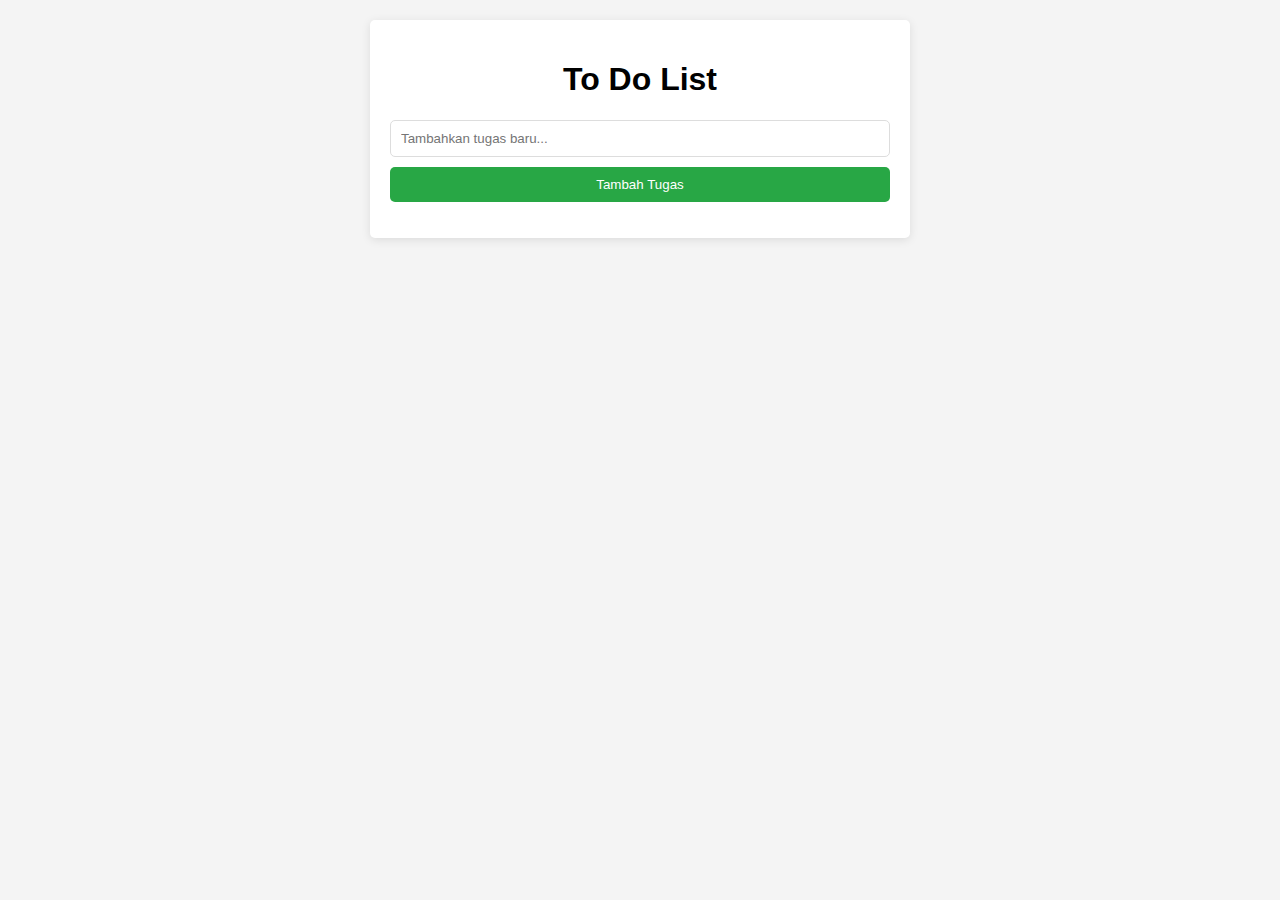
<file: index.html>
<!DOCTYPE html>
<html lang="id">
<head>
    <meta charset="UTF-8">
    <meta name="viewport" content="width=device-width, initial-scale=1.0">
    <title>To Do List App</title>
    <style>
        body {
            font-family: Arial, sans-serif;
            background-color: #f4f4f4;
            margin: 0;
            padding: 20px;
        }
        h1 {
            text-align: center;
        }
        #app {
            max-width: 500px;
            margin: auto;
            background: white;
            padding: 20px;
            border-radius: 5px;
            box-shadow: 0 2px 10px rgba(0, 0, 0, 0.1);
        }
        input[type="text"] {
            width: calc(100% - 22px);
            padding: 10px;
            margin-bottom: 10px;
            border: 1px solid #ddd;
            border-radius: 5px;
        }
        button {
            width: 100%;
            padding: 10px;
            border: none;
            background: #28a745;
            color: white;
            border-radius: 5px;
            cursor: pointer;
        }
        button:hover {
            background: #218838;
        }
        ul {
            list-style: none;
            padding: 0;
        }
        li {
            display: flex;
            justify-content: space-between;
            align-items: center;
            padding: 10px;
            border-bottom: 1px solid #ddd;
        }
        .edit {
            background: #ffc107;
            border: none;
            color: white;
            padding: 5px 10px;
            border-radius: 5px;
            cursor: pointer;
        }
        .delete {
            background: #dc3545;
            border: none;
            color: white;
            padding: 5px 10px;
            border-radius: 5px;
            cursor: pointer;
        }
    </style>
</head>
<body>

<div id="app">
    <h1>To Do List</h1>
    <input type="text" id="taskInput" placeholder="Tambahkan tugas baru...">
    <button id="addTaskButton">Tambah Tugas</button>
    <ul id="taskList"></ul>
</div>

<script>
    const taskInput = document.getElementById('taskInput');
    const addTaskButton = document.getElementById('addTaskButton');
    const taskList = document.getElementById('taskList');

    let tasks = [];

    function renderTasks() {
        taskList.innerHTML = '';
        tasks.forEach((task, index) => {
            const li = document.createElement('li');
            li.textContent = task;
            const editButton = document.createElement('button');
            editButton.textContent = 'Edit';
            editButton.className = 'edit';
            editButton.onclick = () => editTask(index);
            const deleteButton = document.createElement('button');
            deleteButton.textContent = 'Hapus';
            deleteButton.className = 'delete';
            deleteButton.onclick = () => deleteTask(index);
            li.appendChild(editButton);
            li.appendChild(deleteButton);
            taskList.appendChild(li);
        });
    }

    function addTask() {
        const task = taskInput.value.trim();
        if (task) {
            tasks.push(task);
            taskInput.value = '';
            renderTasks();
        }
    }

    function editTask(index) {
        const newTask = prompt("Edit tugas:", tasks[index]);
        if (newTask !== null) {
            tasks[index] = newTask;
            renderTasks();
        }
    }

    function deleteTask(index) {
        tasks.splice(index, 1);
        renderTasks();
    }

    addTaskButton.onclick = addTask;
</script>

</body>
</html>
</file>
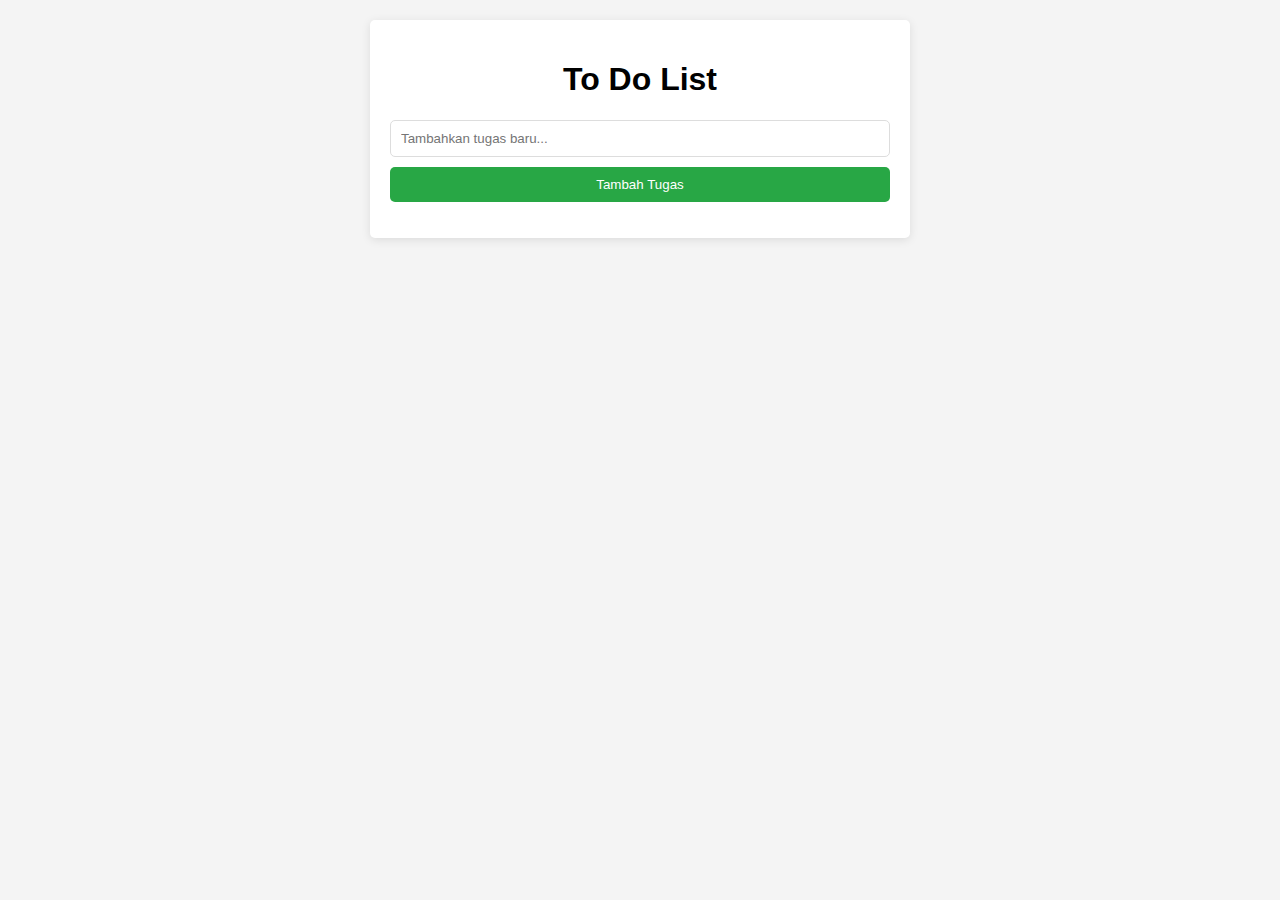
<file: to do list index.html>
<!DOCTYPE html>
<html lang="id">
<head>
    <meta charset="UTF-8">
    <meta name="viewport" content="width=device-width, initial-scale=1.0">
    <title>To Do List App</title>
    <style>
        body {
            font-family: Arial, sans-serif;
            background-color: #f4f4f4;
            margin: 0;
            padding: 20px;
        }
        h1 {
            text-align: center;
        }
        #app {
            max-width: 500px;
            margin: auto;
            background: white;
            padding: 20px;
            border-radius: 5px;
            box-shadow: 0 2px 10px rgba(0, 0, 0, 0.1);
        }
        input[type="text"] {
            width: calc(100% - 22px);
            padding: 10px;
            margin-bottom: 10px;
            border: 1px solid #ddd;
            border-radius: 5px;
        }
        button {
            width: 100%;
            padding: 10px;
            border: none;
            background: #28a745;
            color: white;
            border-radius: 5px;
            cursor: pointer;
        }
        button:hover {
            background: #218838;
        }
        ul {
            list-style: none;
            padding: 0;
        }
        li {
            display: flex;
            justify-content: space-between;
            align-items: center;
            padding: 10px;
            border-bottom: 1px solid #ddd;
        }
        .edit {
            background: #ffc107;
            border: none;
            color: white;
            padding: 5px 10px;
            border-radius: 5px;
            cursor: pointer;
        }
        .delete {
            background: #dc3545;
            border: none;
            color: white;
            padding: 5px 10px;
            border-radius: 5px;
            cursor: pointer;
        }
    </style>
</head>
<body>

<div id="app">
    <h1>To Do List</h1>
    <input type="text" id="taskInput" placeholder="Tambahkan tugas baru...">
    <button id="addTaskButton">Tambah Tugas</button>
    <ul id="taskList"></ul>
</div>

<script>
    const taskInput = document.getElementById('taskInput');
    const addTaskButton = document.getElementById('addTaskButton');
    const taskList = document.getElementById('taskList');

    let tasks = [];

    function renderTasks() {
        taskList.innerHTML = '';
        tasks.forEach((task, index) => {
            const li = document.createElement('li');
            li.textContent = task;
            const editButton = document.createElement('button');
            editButton.textContent = 'Edit';
            editButton.className = 'edit';
            editButton.onclick = () => editTask(index);
            const deleteButton = document.createElement('button');
            deleteButton.textContent = 'Hapus';
            deleteButton.className = 'delete';
            deleteButton.onclick = () => deleteTask(index);
            li.appendChild(editButton);
            li.appendChild(deleteButton);
            taskList.appendChild(li);
        });
    }

    function addTask() {
        const task = taskInput.value.trim();
        if (task) {
            tasks.push(task);
            taskInput.value = '';
            renderTasks();
        }
    }

    function editTask(index) {
        const newTask = prompt("Edit tugas:", tasks[index]);
        if (newTask !== null) {
            tasks[index] = newTask;
            renderTasks();
        }
    }

    function deleteTask(index) {
        tasks.splice(index, 1);
        renderTasks();
    }

    addTaskButton.onclick = addTask;
</script>

</body>
</html>
</file>
